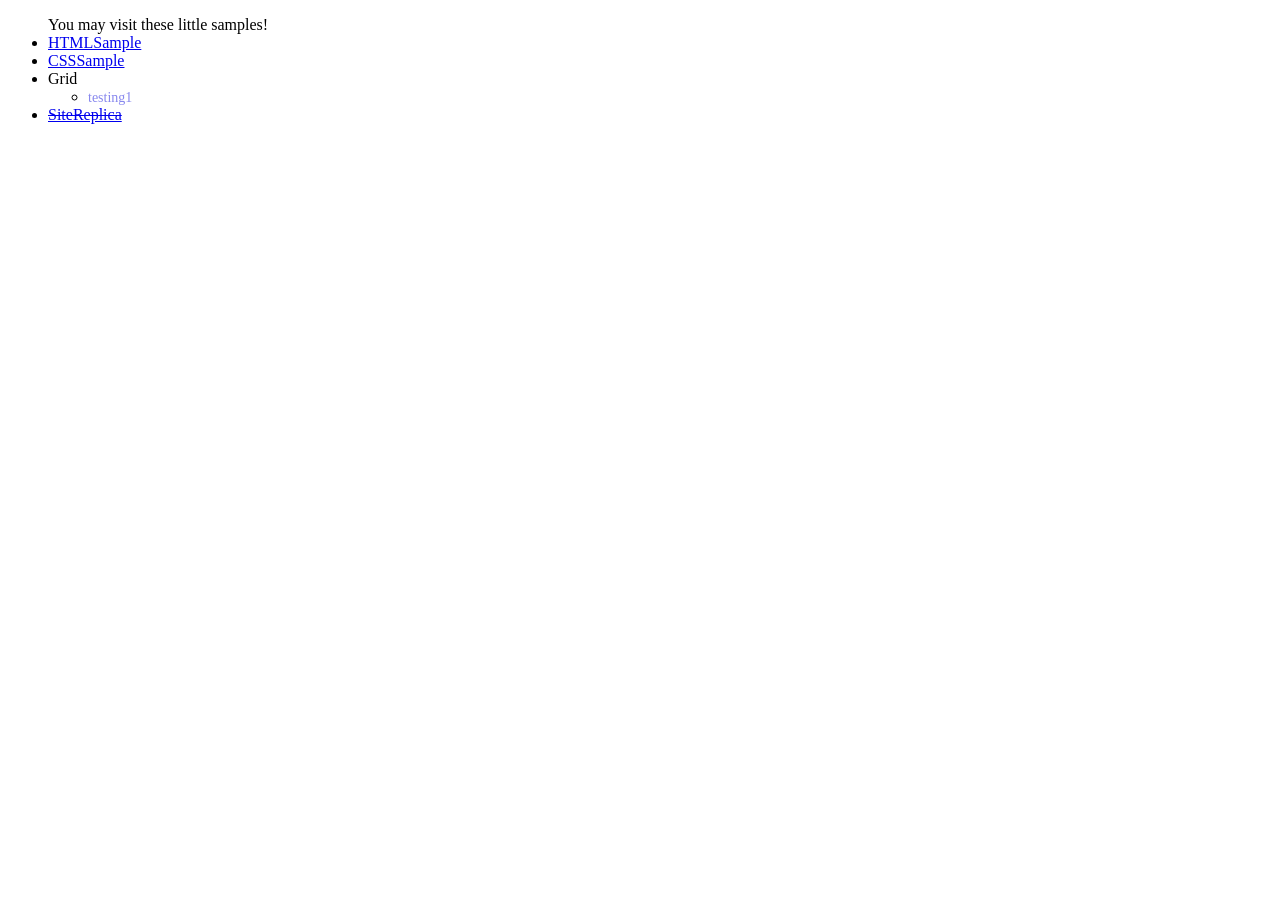
<file: index.html>
<!DOCTYPE html>
<html lang="en">
<head>
    <meta charset="UTF-8">
    <meta name="viewport" content="width=device-width, initial-scale=1.0">
    <style>
        li>ul>li a {
            text-transform: lowercase;
            text-decoration: none;
            color: #88e;
            font-size: 14px;    
        }
    </style>

    <title>Spaghette</title>
</head>
<body>

    <ul>You may visit these little samples!
        <li><a href="HTMLSample/index.html">HTMLSample</a></li>
        <li><a href="CodeAcademy/TeaCozy/index.html">CSSSample</a></li>
        <li>Grid<ul>
                <li><a href="CodeAcademy\grid\PupSpa">Testing1</a></li>
            </ul></li>

        <li><a href="SiteReplica(HTML+CSS)/index.html"><s>SiteReplica</s></a></li>
    </ul>
    
</body>
</html>
</file>
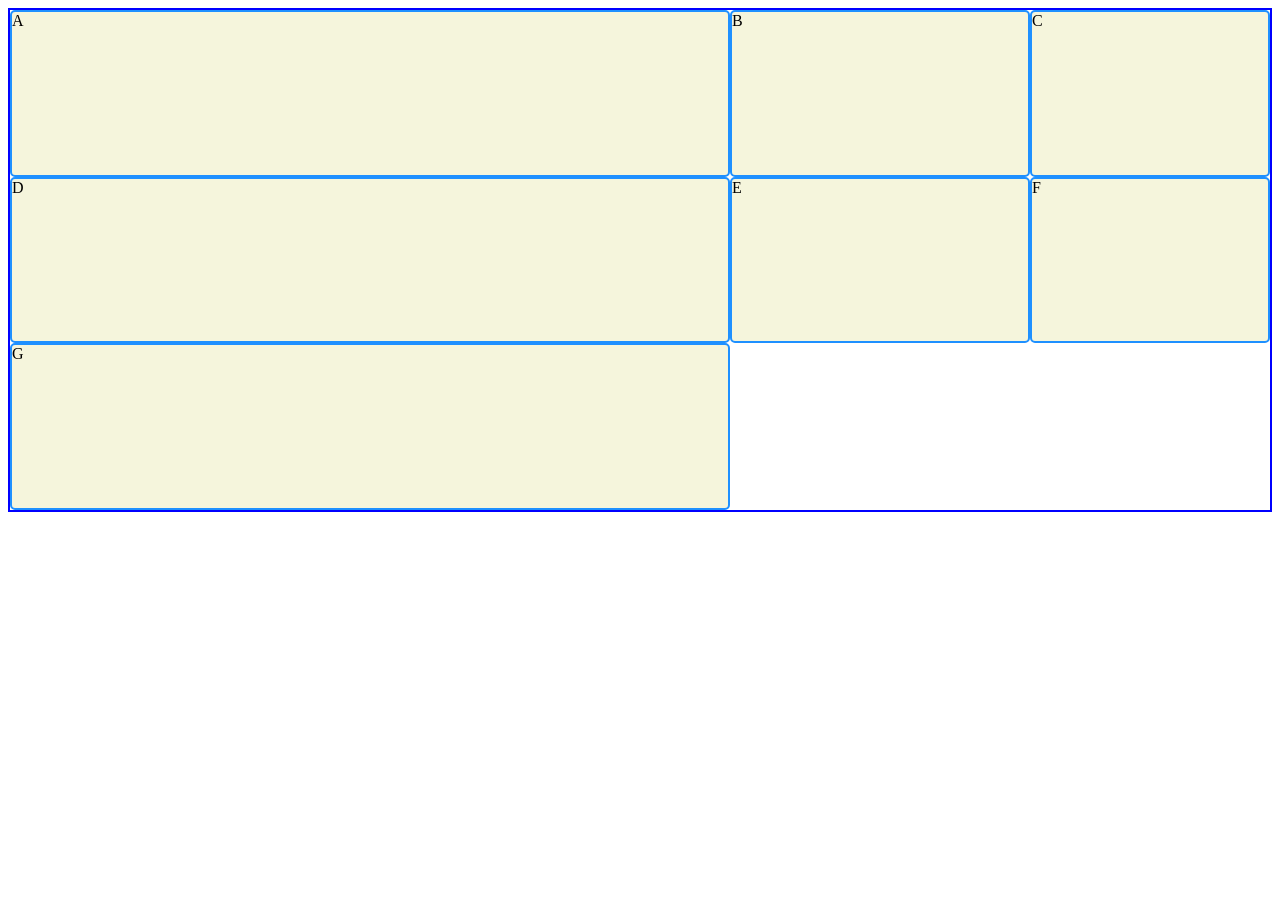
<file: CodeAcademy/grid/dummy/index.html>
<!DOCTYPE html>
<html>
<head>
  <link rel='stylesheet' href='style.css'></head>
  
<body>
  <div class="grid">
    <div class="box a">A</div>
    <div class="box b">B</div>
    <div class="box c">C</div>
    <div class="box d">D</div>
    <div class="box e">E</div>
    <div class="box f">F</div>
    <div class="box f">G</div>
  </div>
</body>

</html>
</file>
<file: CodeAcademy/grid/dummy/style.css>
.grid {
  display: grid;
  border: 2px blue solid;
  height: 500px;
  grid-template: 
    repeat(3, 1fr) / 3fr minmax(150px, 300px) 1fr;
  
}

.box {
  background-color: beige;
  color: black;
  border-radius: 5px;
  border: 2px dodgerblue solid;
}
</file>
